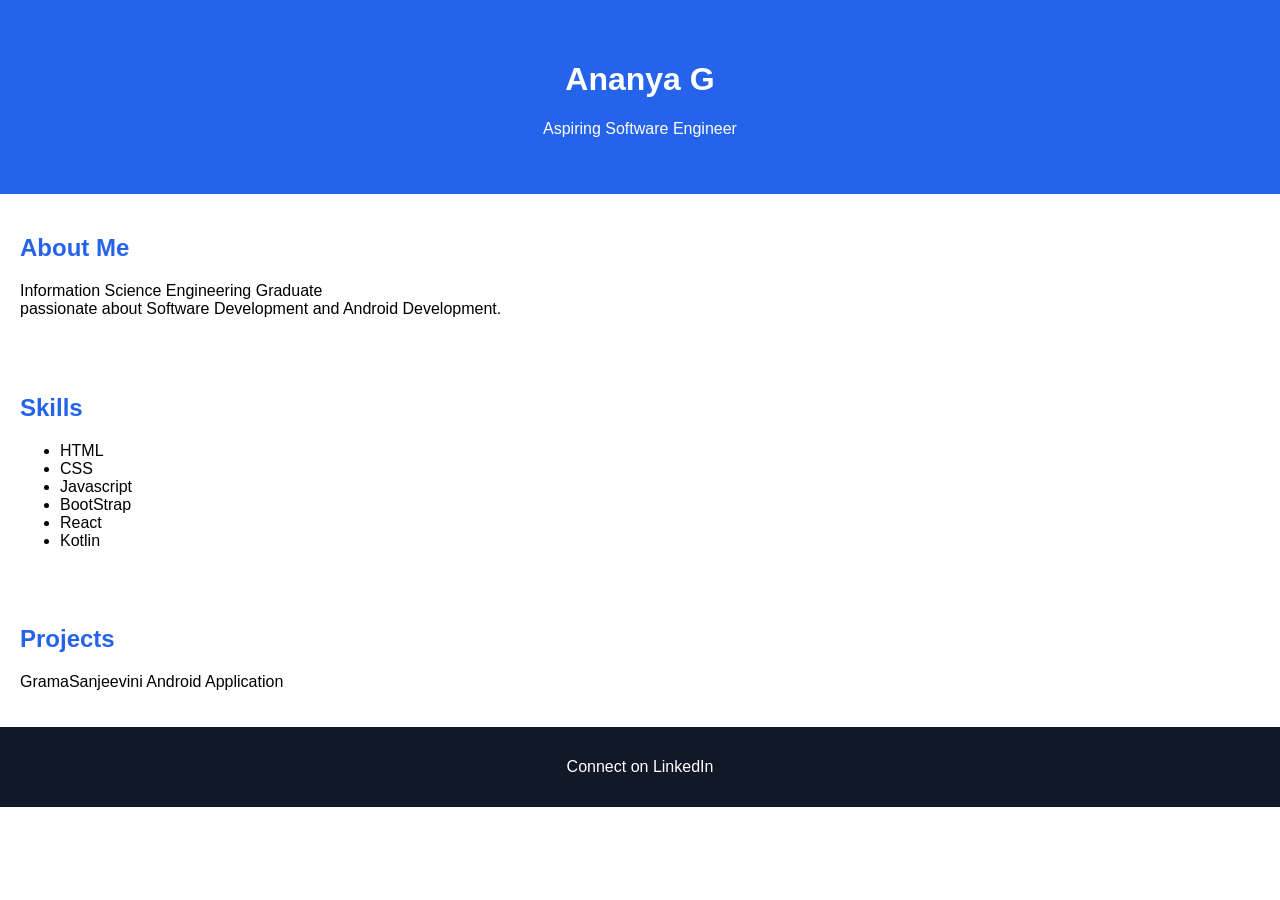
<file: portfolio/index.html>
<!DOCTYPE html>
<html lang="en">
<head>
    <meta charset="UTF-8">
    <meta name="viewport" content="width=device-width, initial-scale=1.0">
    <title>Ananya Portfolio</title>
    <link rel="stylesheet" href="style.css">
</head>
<body>
    
<header>
    <h1>Ananya G</h1>
    <p>Aspiring Software Engineer</p>
</header>

<section>
    <h2>About Me</h2>
    <p>Information Science Engineering Graduate<br>
        passionate about
        Software Development and Android Development.
    </p>
</section>

<section>
    <h2>Skills</h2>
    <ul>
        <li>HTML</li>
        <li>CSS</li>
        <li>Javascript</li>
        <li>BootStrap</li>
        <li>React</li>
        <li>Kotlin</li>
    </ul>
</section>

<section>
    <h2>Projects</h2>
    <p>GramaSanjeevini Android Application</p>
</section>

<footer>
    <p>Connect on LinkedIn</p>
</footer>

</body>
</html>
</file>
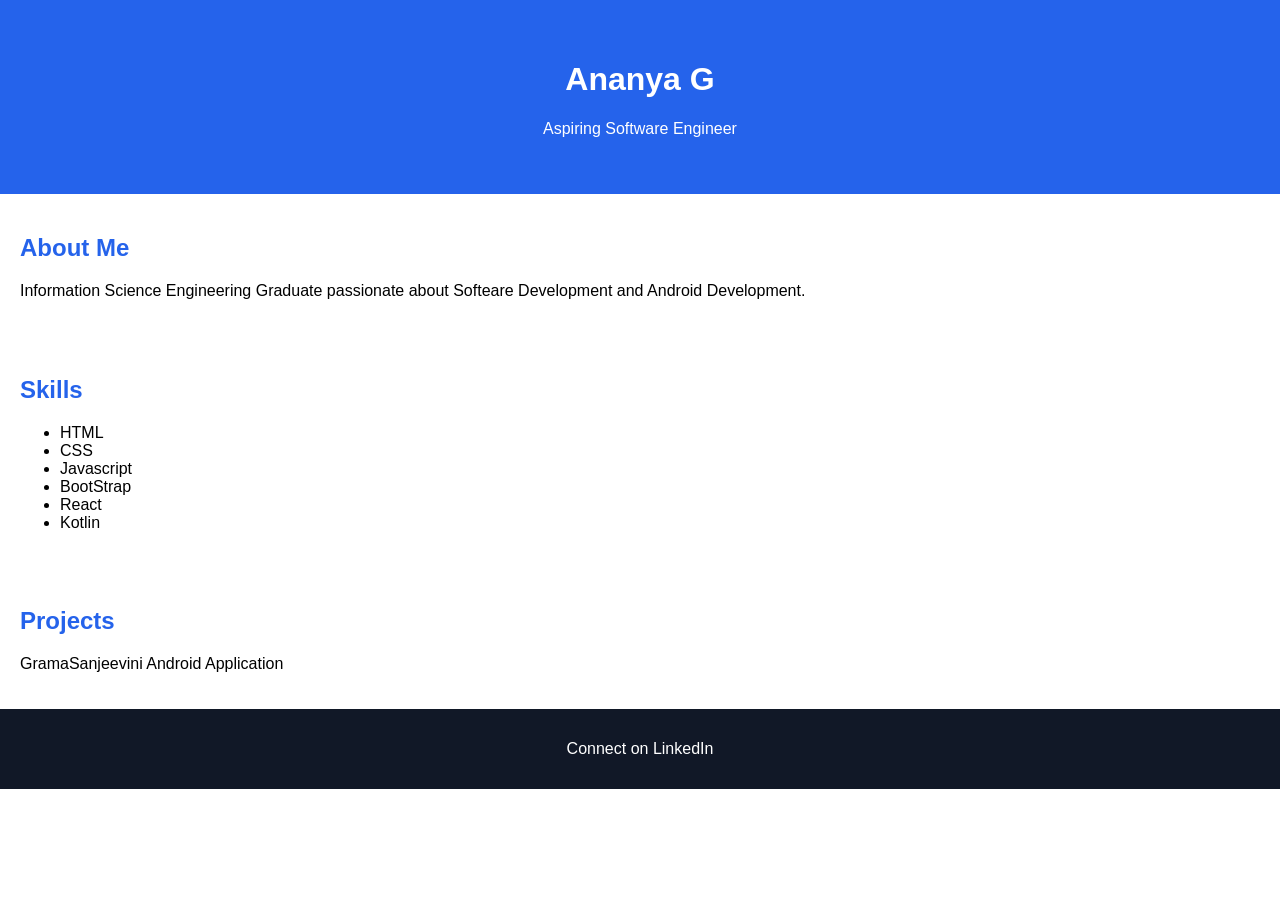
<file: protfolio/index.html>
<!DOCTYPE html>
<html lang="en">
<head>
    <meta charset="UTF-8">
    <meta name="viewport" content="width=device-width, initial-scale=1.0">
    <title>Ananya Portfolio</title>
    <link rel="stylesheet" href="style.css">
</head>
<body>
    
<header>
    <h1>Ananya G</h1>
    <p>Aspiring Software Engineer</p>
</header>

<section>
    <h2>About Me</h2>
    <p>Information Science Engineering Graduate
        passionate about
        Softeare Development and Android Development.
    </p>
</section>

<section>
    <h2>Skills</h2>
    <ul>
        <li>HTML</li>
        <li>CSS</li>
        <li>Javascript</li>
        <li>BootStrap</li>
        <li>React</li>
        <li>Kotlin</li>
    </ul>
</section>

<section>
    <h2>Projects</h2>
    <p>GramaSanjeevini Android Application</p>
</section>

<footer>
    <p>Connect on LinkedIn</p>
</footer>

</body>
</html>
</file>
<file: portfolio/style.css>
body {
    font-family: Arial, sans-serif;
    margin: 0;
    padding: 0;
}

header {
    background: #2563eb;
    color: white;
    text-align: center;
    padding: 40px;
}

section{
    padding: 20px;
}

h2{
    color: #2563eb;
}

footer{
    background: #111827;
    color: white;
    text-align: center;
    padding: 15px;
}
</file>
<file: protfolio/style.css>
body {
    font-family: Arial, sans-serif;
    margin: 0;
    padding: 0;
}

header {
    background: #2563eb;
    color: white;
    text-align: center;
    padding: 40px;
}

section{
    padding: 20px;
}

h2{
    color: #2563eb;
}

footer{
    background: #111827;
    color: white;
    text-align: center;
    padding: 15px;
}
</file>
